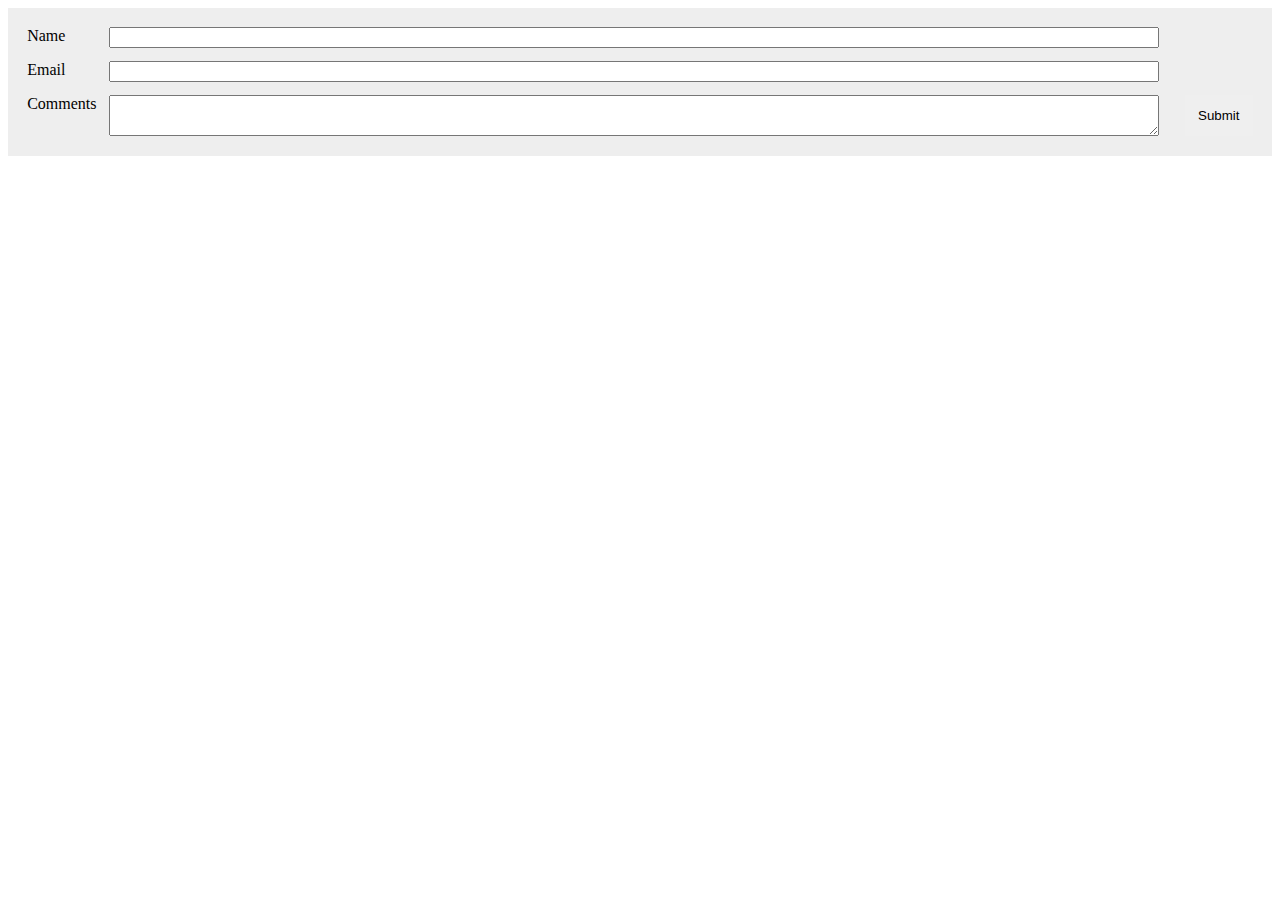
<file: 20210511/index.html>
<!DOCTYPE html>
<html lang="en">
  <head>
    <meta charset="UTF-8" />
    <title></title>
    <style>
      .myForm {
        display: grid;
        grid-template-columns: [ label ] auto [ controle ] 1fr;
        grid-auto-flow: row;
        grid-gap: 0.8em;
        background: #eee;
        padding: 1.2em;
      }

      .myForm > label {
        grid-column: label;
        grid-row: auto;
      }

      .myForm > input .myForm > textarea,
      .myForm > button {
        grid-column: controls;
        grid-row: auto;
        border: none;
        padding: 1em;
      }
    </style>
  </head>

  <body>
    <form class="myForm">
      <label for="customer_name">Name </label>
      <input type="text" name="customer_name" id="customer_name" required />
      <label for="email_address">Email </label>
      <input type="email" name="email_address" id="email_address" />
      <label for="comments">Comments</label>
      <textarea name="comments" id="comments" maxlength="500"></textarea>
      <button>Submit</button>
    </form>
  </body>
</html>
</file>
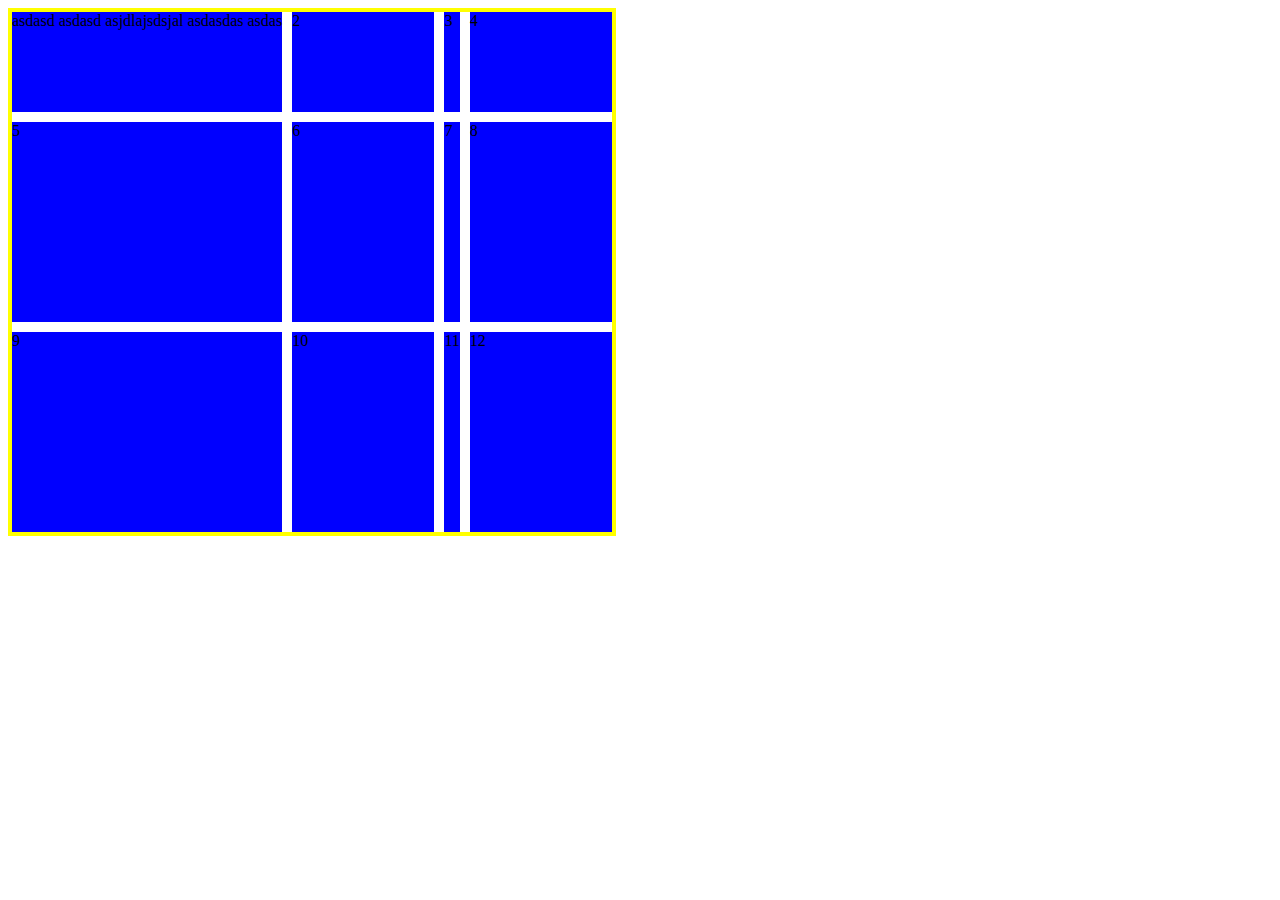
<file: 20210513/index.html>
<!DOCTYPE html>
<html lang="en">
  <head>
    <meta charset="UTF-8" />
    <title></title>
    <style>
      :root {
        --yellow: yellow;
      }
      .container {
        display: grid;
        gap: 10px;
        grid-template-columns: auto 1fr auto 1fr;
        grid-template-rows: 100px 200px;
        grid-auto-rows: 200px;
        border: 4px solid var(--yellow);
        width: 600px;
      }

      .item {
        background-color: blue;
      }
    </style>
  </head>
  <body>
    <div class="container">
      <div class="item">asdasd asdasd asjdlajsdsjal asdasdas asdas</div>
      <div class="item">2</div>
      <div class="item">3</div>
      <div class="item">4</div>
      <div class="item">5</div>
      <div class="item">6</div>
      <div class="item">7</div>
      <div class="item">8</div>
      <div class="item">9</div>
      <div class="item">10</div>
      <div class="item">11</div>
      <div class="item">12</div>
    </div>
  </body>
</html>
</file>
